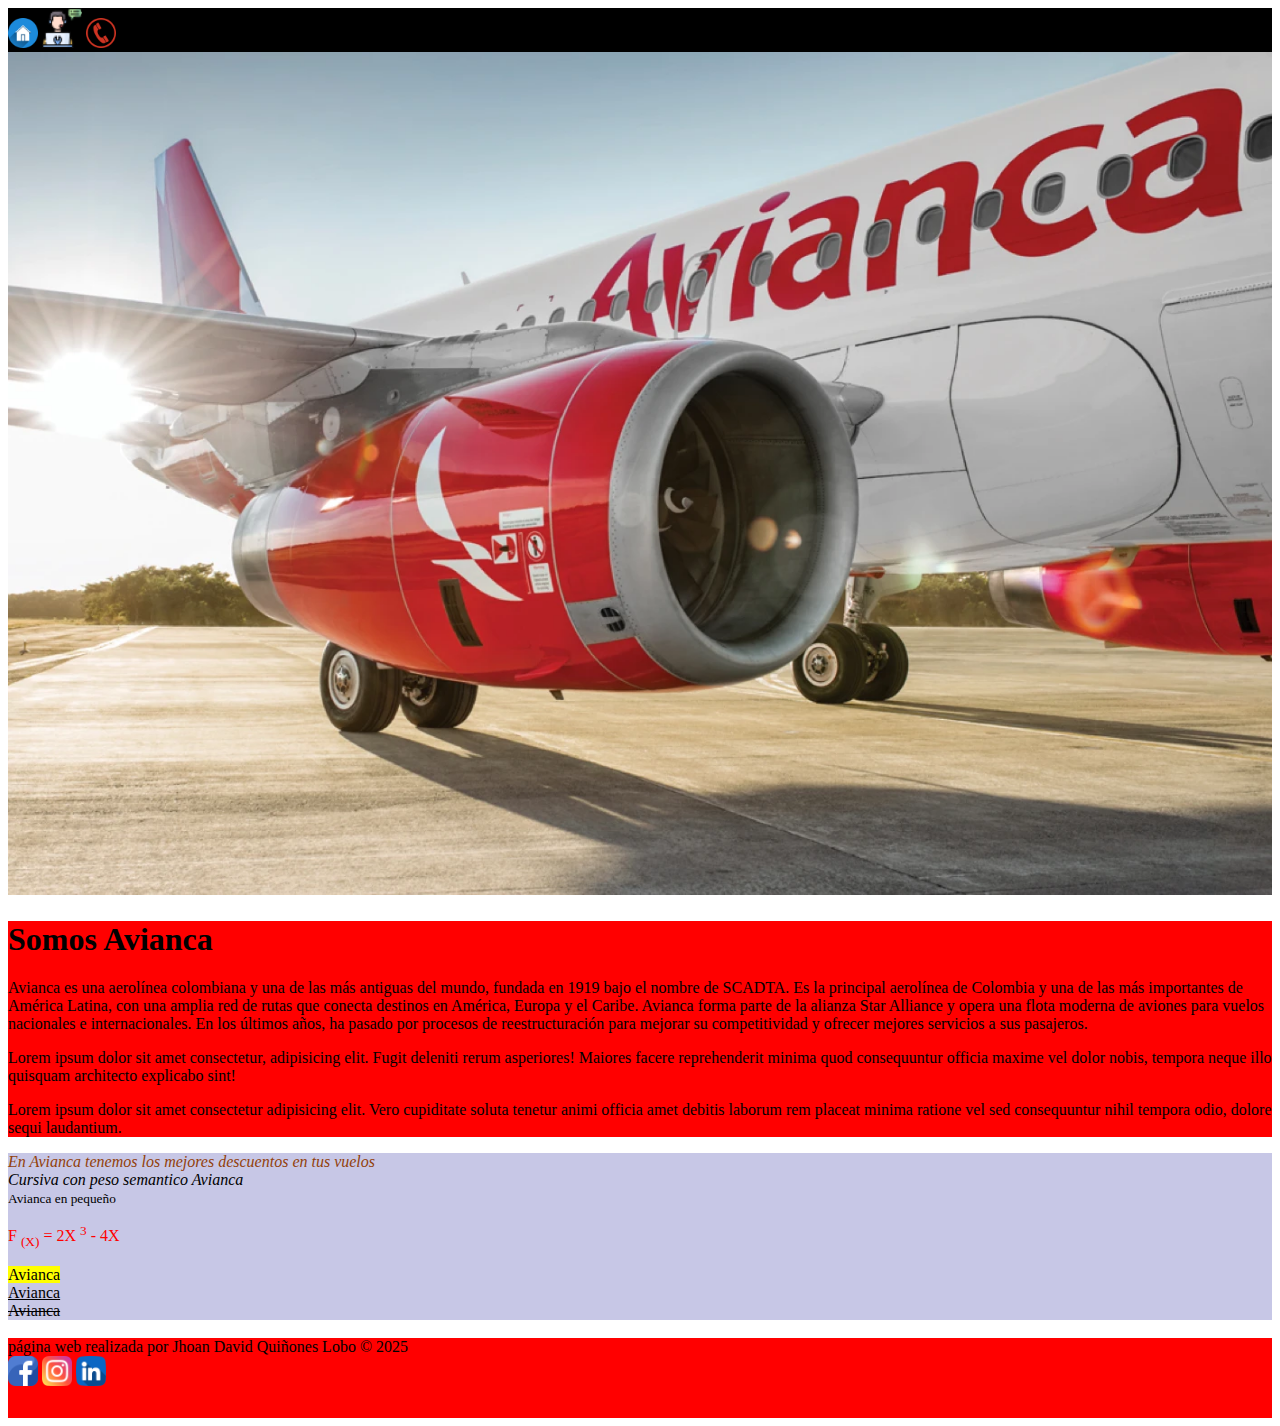
<file: index.html>
<!DOCTYPE html>
<html lang="en">
<head>
    <meta charset="UTF-8">
    <meta name="viewport" content="width=device-width, initial-scale=1.0">
    <title>Avianca</title>
    <link rel="stylesheet" href="css/style.css">
</head>
<body>
    <div class="cabecera">
        <a href="index.html"> <img src="imagenes/inicio.jpg" alt="no se encontro la imagen" width="30px"></a>
        <a href="paginas/servicio.html"><img src="imagenes/servicio.png" alt="no se encontro la imagen"width="40px"></a>
        <a href="paginas/contacto.html"><img src="imagenes/contacto.jpg" alt="no se encontro la imagen"width="30px"></a>
    </div>
    <a href=""><img src="imagenes/Avianca1.jpg" alt="no se encontro la imagen" width="100%" ></a>
    <br>
    <div class="contenido">
        <h1>Somos Avianca</h1>
        <p>Avianca es una aerolínea colombiana y una de las más antiguas del mundo, fundada en 1919 bajo el nombre de SCADTA. Es la principal aerolínea de Colombia y una de las más importantes de América Latina, con una amplia red de rutas que conecta destinos en América, Europa y el Caribe. Avianca forma parte de la alianza Star Alliance y opera una flota moderna de aviones para vuelos nacionales e internacionales. En los últimos años, ha pasado por procesos de reestructuración para mejorar su competitividad y ofrecer mejores servicios a sus pasajeros.</p>
        <p>Lorem ipsum dolor sit amet consectetur, adipisicing elit. Fugit deleniti rerum asperiores! Maiores facere reprehenderit minima quod consequuntur officia maxime vel dolor nobis, tempora neque illo quisquam architecto explicabo sint!</p>
        <p>Lorem ipsum dolor sit amet consectetur adipisicing elit. Vero cupiditate soluta tenetur animi officia amet debitis laborum rem placeat minima ratione vel sed consequuntur nihil tempora odio, dolore sequi laudantium.</p>
    </div>
    <div class="contenido2">
        <i class="cursiva">En Avianca tenemos los mejores descuentos en tus vuelos</i>
        <br>
        <em>Cursiva con peso semantico Avianca</em>
        <br>
        <small>Avianca en pequeño</small>
        <br>
        <p class="Formula"> F <sub>(X)</sub> = 2X <sup>3</sup> - 4X</p>
        <mark>Avianca</mark>
        <br>
        <ins>Avianca</ins>
        <br>
        <del>Avianca</del>
    </div>
    <br>
    <div class="pie">
        página web realizada por Jhoan David Quiñones Lobo © 2025 
        <br>
        <a href="https://es-la.facebook.com/"> <img src="imagenes/facebook.png" alt="no se encontro la imagen" width="30px"></a>
        <a href="https://www.instagram.com/"> <img src="imagenes/instagram.png" alt="no se encontro la imagen" width="30px"></a>
        <a href="https://es.linkedin.com/"> <img src="imagenes/linki.png" alt="no se encontro la imagen" width="30px"></a>
    </div>
</body>
</html>
</file>
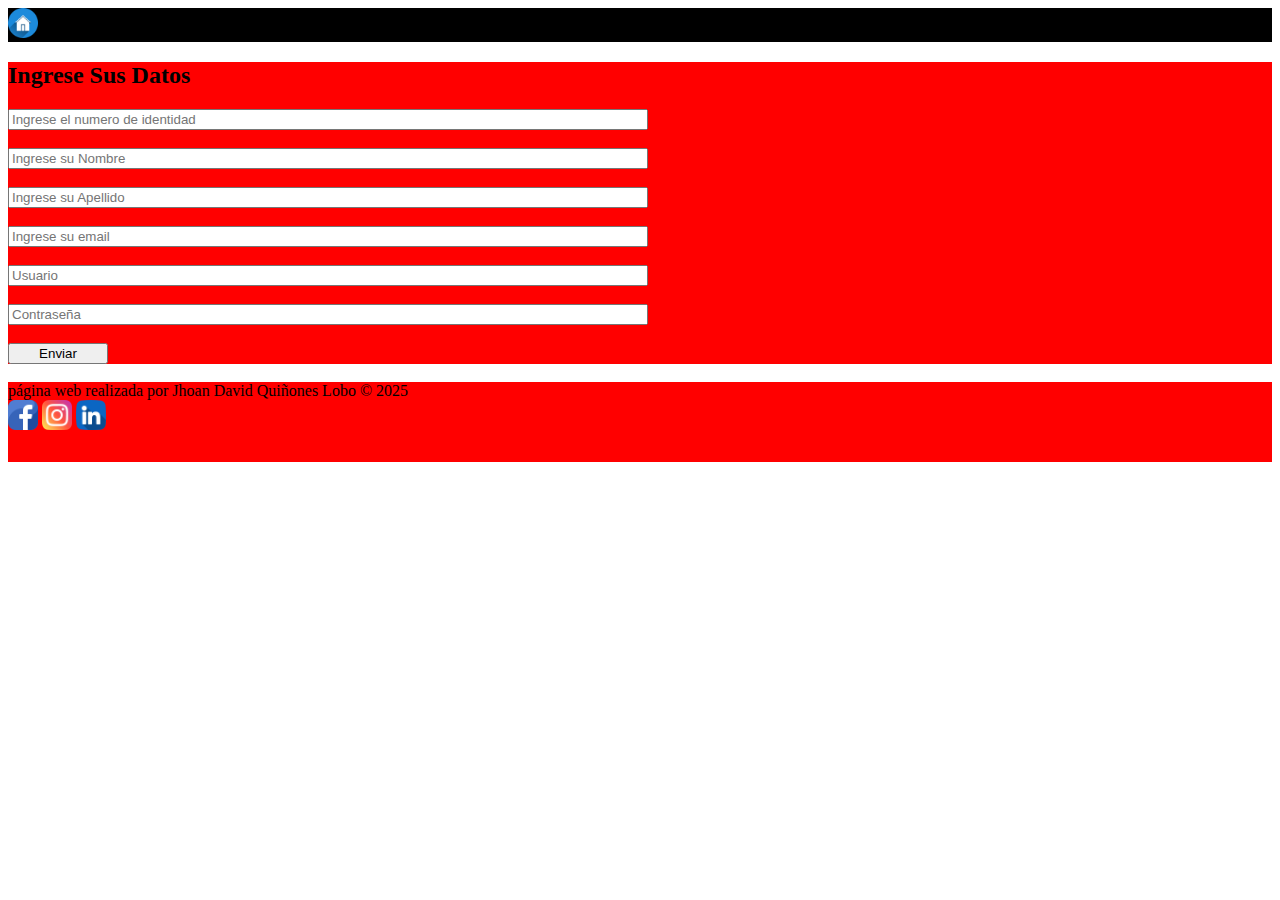
<file: paginas/contacto.html>
<!DOCTYPE html>
<html lang="en">
<head>
    <meta charset="UTF-8">
    <meta name="viewport" content="width=device-width, initial-scale=1.0">
    <title>Contacto</title>
    <link rel="stylesheet" href="../css/style.css">
</head>
<body>
    <div class="cabecera">
        <a href="../index.html"> <img src="../imagenes/inicio.jpg" alt="no se encontro la imagen" width="30px"></a>
    </div>
    <div class="contenido">
        <h2>Ingrese Sus Datos</h2>
        <input type="number" name="" id="" style="width: 50%" placeholder="Ingrese el numero de identidad">
        <br>
        <br>
        <input type="text" style="width: 50%;" placeholder="Ingrese su Nombre">
        <br>
        <br>
        <input type="text" style="width: 50%;" placeholder="Ingrese su Apellido">
        <br>
        <br>
        <input type="email" style="width: 50%;" placeholder="Ingrese su email">
        <br>
        <br>
        <input type="text" name="" id="" placeholder="Usuario" style="width: 50%;">
        <br>
        <br>
        <input type="password" name="" id="" placeholder="Contraseña" style="width: 50%;">
        <br>
        <br>
        <input type="button" value="Enviar" style="width: 100px;">
    </div>
    <br>
    <div class="pie">
        página web realizada por Jhoan David Quiñones Lobo © 2025 
        <br>
        <a href="https://es-la.facebook.com/"> <img src="../imagenes/facebook.png" alt="no se encontro la imagen" width="30px"></a>
        <a href="https://www.instagram.com/"> <img src="../imagenes/instagram.png" alt="no se encontro la imagen" width="30px"></a>
        <a href="https://es.linkedin.com/"> <img src="../imagenes/linki.png" alt="no se encontro la imagen" width="30px"></a>
    </div>
    
</body>
</html>
</file>
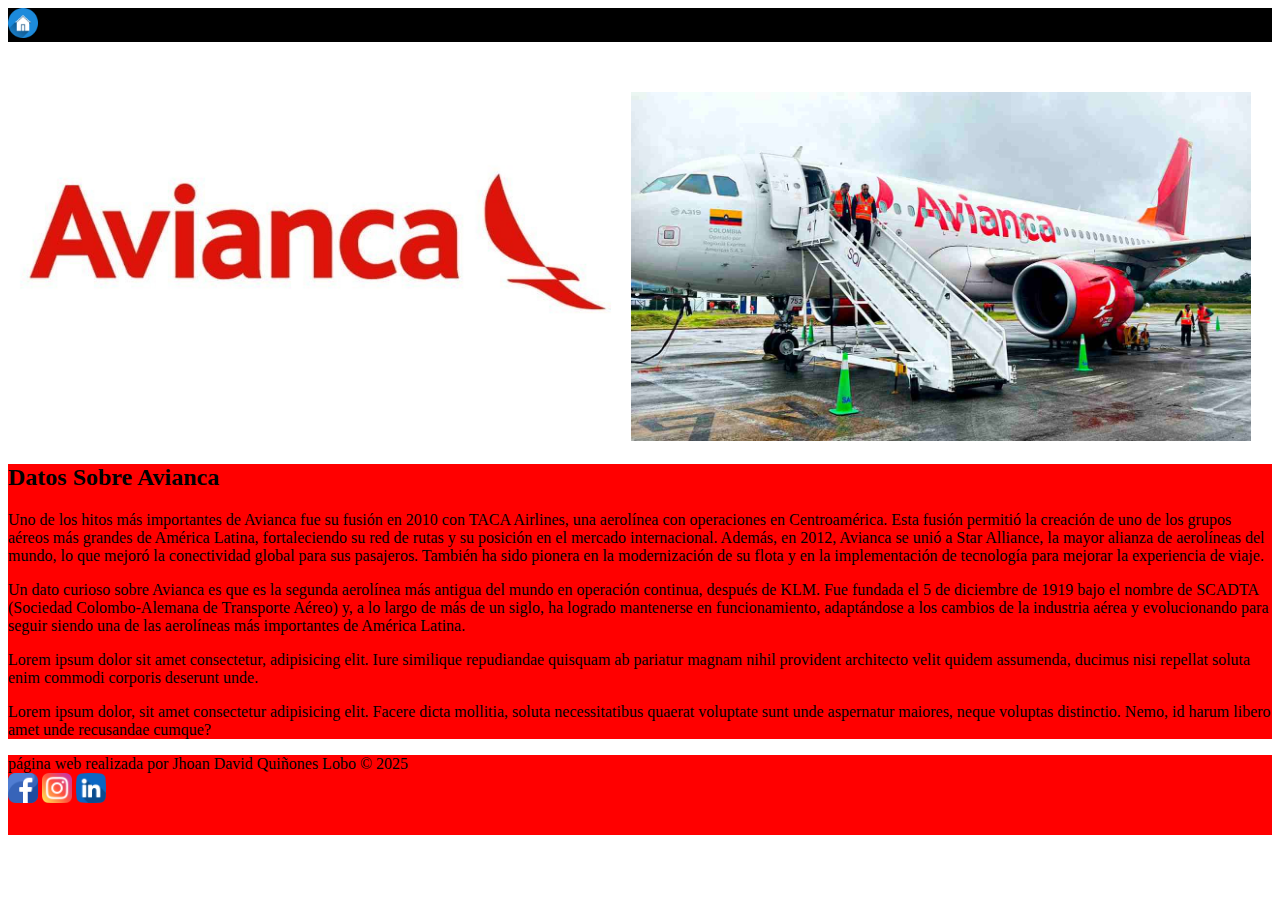
<file: paginas/servicio.html>
<!DOCTYPE html>
<html lang="en">
<head>
    <meta charset="UTF-8">
    <meta name="viewport" content="width=device-width, initial-scale=1.0">
    <title>Servicio</title>
    <link rel="stylesheet" href="../css/style.css">
</head>
<body>
    <div class="cabecera">
        <a href="../index.html"> <img src="../imagenes/inicio.jpg" alt="no se encontro la imagen" width="30px"></a>
    </div>
    <div>
        <a href=""><img src="../imagenes/Avianca3.jpg" alt="no se encontro la imagen" width="49%" ></a>
        <a href=""><img src="../imagenes/Avianca2.jpg" alt="no se encontro la imagen" width="49%" ></a>
    </div>
    <div class="contenido">
        <h2>Datos Sobre Avianca</h2>
        <p>Uno de los hitos más importantes de Avianca fue su fusión en 2010 con TACA Airlines, una aerolínea con operaciones en Centroamérica. Esta fusión permitió la creación de uno de los grupos aéreos más grandes de América Latina, fortaleciendo su red de rutas y su posición en el mercado internacional. Además, en 2012, Avianca se unió a Star Alliance, la mayor alianza de aerolíneas del mundo, lo que mejoró la conectividad global para sus pasajeros. También ha sido pionera en la modernización de su flota y en la implementación de tecnología para mejorar la experiencia de viaje.</p>
        <p>Un dato curioso sobre Avianca es que es la segunda aerolínea más antigua del mundo en operación continua, después de KLM. Fue fundada el 5 de diciembre de 1919 bajo el nombre de SCADTA (Sociedad Colombo-Alemana de Transporte Aéreo) y, a lo largo de más de un siglo, ha logrado mantenerse en funcionamiento, adaptándose a los cambios de la industria aérea y evolucionando para seguir siendo una de las aerolíneas más importantes de América Latina.</p>
        <p>Lorem ipsum dolor sit amet consectetur, adipisicing elit. Iure similique repudiandae quisquam ab pariatur magnam nihil provident architecto velit quidem assumenda, ducimus nisi repellat soluta enim commodi corporis deserunt unde.</p>
        <p>Lorem ipsum dolor, sit amet consectetur adipisicing elit. Facere dicta mollitia, soluta necessitatibus quaerat voluptate sunt unde aspernatur maiores, neque voluptas distinctio. Nemo, id harum libero amet unde recusandae cumque?</p>
    </div>
    <div class="pie">
        página web realizada por Jhoan David Quiñones Lobo © 2025 
        <br>
        <a href="https://es-la.facebook.com/"> <img src="../imagenes/facebook.png" alt="no se encontro la imagen" width="30px"></a>
        <a href="https://www.instagram.com/"> <img src="../imagenes/instagram.png" alt="no se encontro la imagen" width="30px"></a>
        <a href="https://es.linkedin.com/"> <img src="../imagenes/linki.png" alt="no se encontro la imagen" width="30px"></a>
    </div>
</body>
</html>
</file>
<file: css/style.css>
.cabecera{
    background-color: black;
    width: 100%;
}
.contenido{
    background-color: red;

}
.cursiva{
    color: rgb(146, 64, 10);
}
.Formula{
    color: red;
}
.contenido2{
    background-color: rgb(199, 199, 230);
}
.pie{
    background-color: red;
    width: 100%;
    height: 80px;
}
</file>
